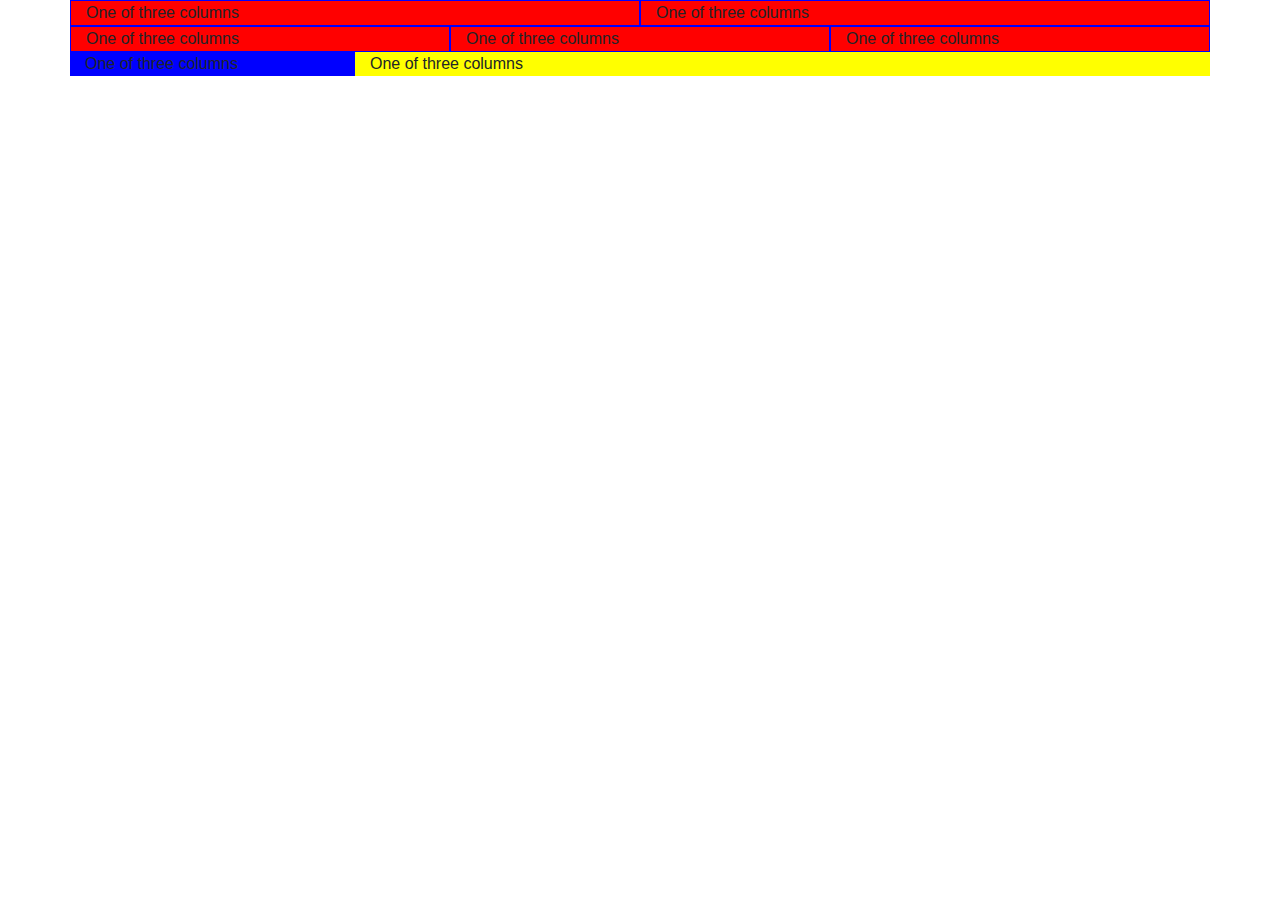
<file: index.html>
<!doctype html>
<html lang="en">
  <head>
    <!-- Required meta tags -->
    <meta charset="utf-8">
    <meta name="viewport" content="width=device-width, initial-scale=1, shrink-to-fit=no">

    <!-- Bootstrap CSS -->
    <link rel="stylesheet" href="https://stackpath.bootstrapcdn.com/bootstrap/4.5.2/css/bootstrap.min.css" integrity="sha384-JcKb8q3iqJ61gNV9KGb8thSsNjpSL0n8PARn9HuZOnIxN0hoP+VmmDGMN5t9UJ0Z" crossorigin="anonymous">

    <title>Hello, world!</title>

    <style>
      .col{
        border: 1px solid blue;
      }
      </style>

  </head>
  <body>

    <div class="container" style="background: red;">
      
      <div class="row">
       
        <div class="col">
          One of three columns
        </div>

        <div class="col">
          One of three columns
        </div>

      </div>

      <div class="row">
       
        <div class="col">
          One of three columns
        </div>

        <div class="col">
          One of three columns
        </div>

        <div class="col">
          One of three columns
        </div>

      </div>      

      <div class="row">
       
        <div class="col-12 col-lg-3" style="background: blue;">
          One of three columns
        </div>

        <div class="col-12 col-lg-9" style="background: yellow;">
          One of three columns
        </div>

      </div>

    </div>







    <!-- Optional JavaScript -->
    <!-- jQuery first, then Popper.js, then Bootstrap JS -->
    <script src="https://code.jquery.com/jquery-3.5.1.slim.min.js" integrity="sha384-DfXdz2htPH0lsSSs5nCTpuj/zy4C+OGpamoFVy38MVBnE+IbbVYUew+OrCXaRkfj" crossorigin="anonymous"></script>
    <script src="https://cdn.jsdelivr.net/npm/popper.js@1.16.1/dist/umd/popper.min.js" integrity="sha384-9/reFTGAW83EW2RDu2S0VKaIzap3H66lZH81PoYlFhbGU+6BZp6G7niu735Sk7lN" crossorigin="anonymous"></script>
    <script src="https://stackpath.bootstrapcdn.com/bootstrap/4.5.2/js/bootstrap.min.js" integrity="sha384-B4gt1jrGC7Jh4AgTPSdUtOBvfO8shuf57BaghqFfPlYxofvL8/KUEfYiJOMMV+rV" crossorigin="anonymous"></script>
  </body>
</html>
</file>
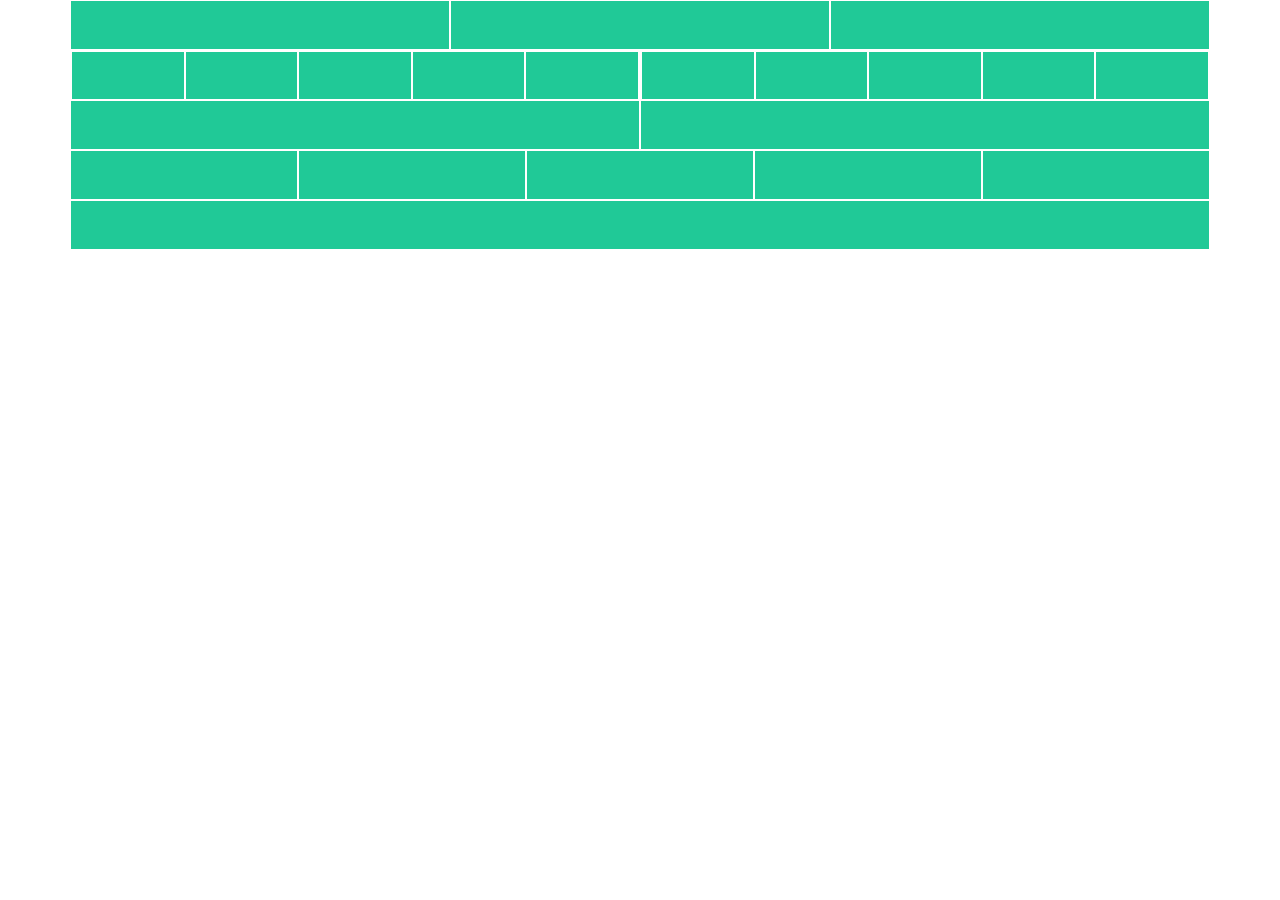
<file: desafio1.html>
<html>

<head>
    <!-- Required meta tags -->
    <meta charset="utf-8">
    <meta name="viewport" content="width=device-width, initial-scale=1, shrink-to-fit=no">

    <!-- Bootstrap CSS -->
    <link rel="stylesheet" href="https://stackpath.bootstrapcdn.com/bootstrap/4.5.2/css/bootstrap.min.css" crossorigin="anonymous">

    <style>
      .estilo-cma{
        border: 1px solid white;
        height: 50px;
      }
      </style>

  </head>

  <body>

  	<div class="container" style="background: #20c997;">

  		<div class="row">

	  		<div class="estilo-cma col">
	  			
	  		</div>

	  		<div class="estilo-cma col">
	  			
	  		</div>

	  		<div class="estilo-cma col">
	  			
	  		</div>

  		</div>

  		<div class="row">

  			<div class="estilo-cma col-6">

  				<div class="row">

  					<div class="estilo-cma col">
  					</div>

  					<div class="estilo-cma col">
  					</div>

  					<div class="estilo-cma col">
  					</div>

  					<div class="estilo-cma col">
  					</div>

  					<div class="estilo-cma col">
  					</div>

  				</div>

  			</div>

  			<div class="estilo-cma col-6">

  				<div class="row">

  					<div class="estilo-cma col">
  					</div>

  					<div class="estilo-cma col">
  					</div>

  					<div class="estilo-cma col">
  					</div>

  					<div class="estilo-cma col">
  					</div>

  					<div class="estilo-cma col">
  					</div>

  				</div>

  			</div>

  		</div>

  		<div class="row">
  			
  			<div class="estilo-cma col">
  			</div>

  			<div class="estilo-cma col">
  			</div>

  		</div>

  		<div class="row">
  			
  			<div class="estilo-cma col">
  			</div>

  			<div class="estilo-cma col">
  			</div>

  			<div class="estilo-cma col">
  			</div>

  			<div class="estilo-cma col">
  			</div>

  			<div class="estilo-cma col">
  			</div>

  		</div>

  		<div class="row">
  			<div class="estilo-cma col"></div>
  		</div>

  	</div>

  

  	


  </body>

</html>
</file>
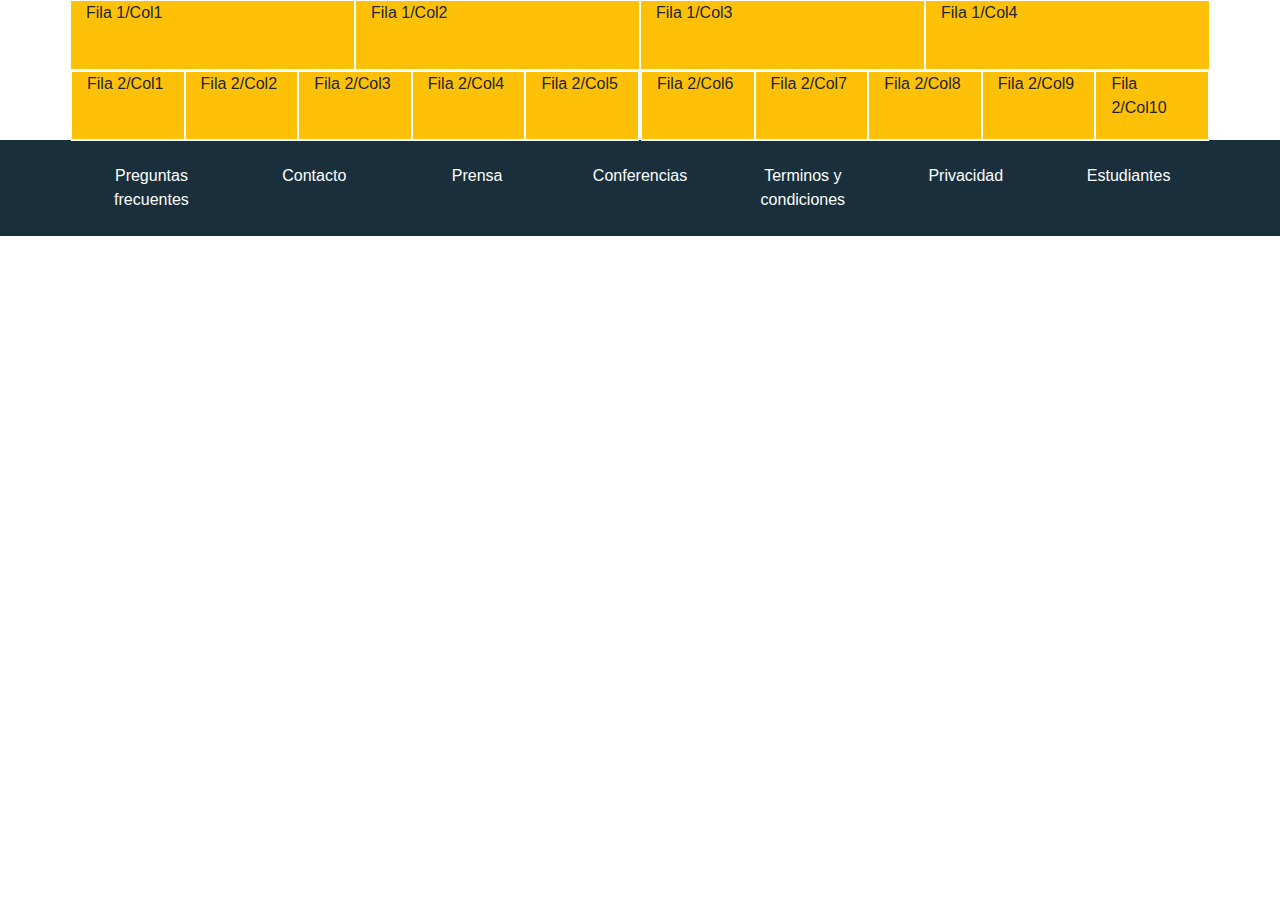
<file: desafio2.html>
<html>

<head>
    <!-- Required meta tags -->
    <meta charset="utf-8">
    <meta name="viewport" content="width=device-width, initial-scale=1, shrink-to-fit=no">

    <!-- Bootstrap CSS -->
    <link rel="stylesheet" href="https://stackpath.bootstrapcdn.com/bootstrap/4.5.2/css/bootstrap.min.css" crossorigin="anonymous">

    <style>
      .estilo-cma{
        border: 1px solid white;
        height: 70px;
      }
      </style>

  <link rel="stylesheet" href="index.css">


  </head>

  <body>

  	<div class="container" style="background: #ffc107;">

  		<div class="row">

	  		<div class="estilo-cma col-6    col-xl-3 col-sm-6">
          Fila 1/Col1
	  		</div>

	  		<div class="estilo-cma col-6 col-xl-3 col-sm-6">
          Fila 1/Col2
	  		</div>

	  		<div class="estilo-cma col-6 col-xl-3 col-sm-6">
          Fila 1/Col3
	  		</div>

        <div class="estilo-cma col-6 col-xl-3 col-sm-6">
          Fila 1/Col4
        </div>
      </div>

      <div class="row">

          <div class="estilo-cma col-6">

            <div class="row">
              
              <div class="estilo-cma col-12 col-xl">
                Fila 2/Col1
              </div>

              <div class="estilo-cma col-12 col-xl">
                Fila 2/Col2
              </div>

              <div class="estilo-cma col-12 col-xl">
                Fila 2/Col3
              </div>

              <div class="estilo-cma col-12 col-xl">
                Fila 2/Col4
              </div>

              <div class="estilo-cma col-12 col-xl">
                Fila 2/Col5
              </div>

            </div>

          </div>

          <div class="estilo-cma col-6">

            <div class="row">
              
              <div class="estilo-cma col-12 col-xl">
                Fila 2/Col6
              </div>

              <div class="estilo-cma col-12 col-xl">
                Fila 2/Col7
              </div>

              <div class="estilo-cma col-12 col-xl">
                Fila 2/Col8
              </div>

              <div class="estilo-cma col-12 col-xl">
                Fila 2/Col9
              </div>

              <div class="estilo-cma col-12 col-xl">
                Fila 2/Col10
              </div>

            </div>

          </div>

      </div>






  		

  	</div>

    <footer id="footer" class="pb-4 pt-4">

      <div class="container">

          <div class="row text-center">

              <div class="col-12 col-lg">
                <a href="#">Preguntas frecuentes</a>
              </div>

              <div class="col-12 col-lg">
                <a href="#">Contacto</a>
              </div>

              <div class="col-12 col-lg">
                <a href="#">Prensa</a>
              </div>

              <div class="col-12 col-lg">
                <a href="#">Conferencias</a>
              </div>

              <div class="col-12 col-lg">
                <a href="#">Terminos y condiciones</a>
              </div>

              <div class="col-12 col-lg">
                <a href="#">Privacidad</a>
              </div>

              <div class="col-12 col-lg">
                <a href="#">Estudiantes</a>
              </div>

          </div>

      </div>
      
    </footer>

  </body>

</html>
</file>
<file: index.css>
.text-platzi{
	color: #97c93e !important;
}

.btn-platzi{
	background-color: #97c93e;
	color: white;

}

.btn-platzi: hover{
	background-color: #82ad36;
}

#header img {
	width:  80px;

}

#main .carousel-inner img {
	max-height: 70vh;
	object-fit: cover;
	filter:grayscale(70%); 

}

#carousel {
	position: relative;
}

#carousel .overlay{
	position: absolute;
	top: 0;
	bottom: 0;
	left: 0;
	right: 0;
	background-color: rgba(0,0,0,0.5);
	color: white;

}

#carousel .overlay .container, 
#carousel .overlay .row {
height: 100%;

}

#place-time {
	background-color: #343a40 !important;
	color: white;
}

#place-time img{
	max-width: 100%;
}


#footer{
	background: #19303c;
}

#footer a{
	color:  white;
}
</file>
